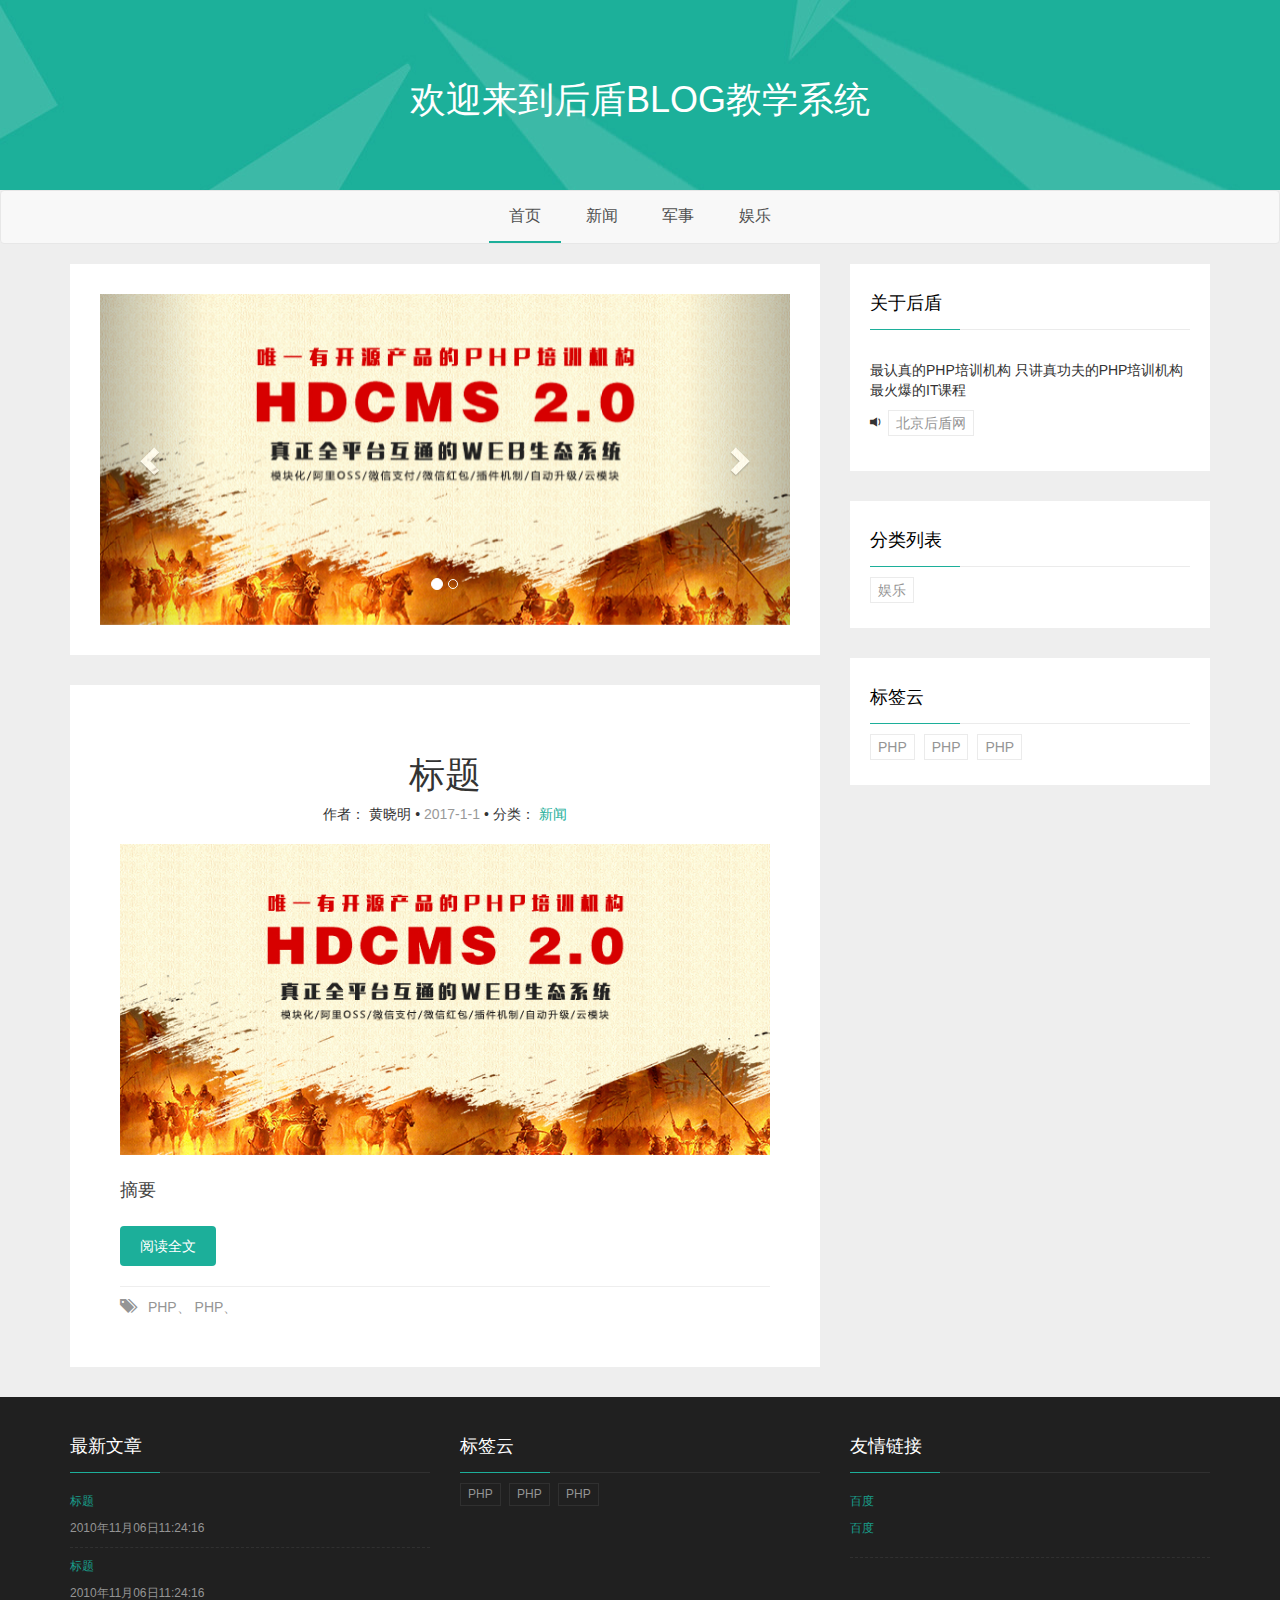
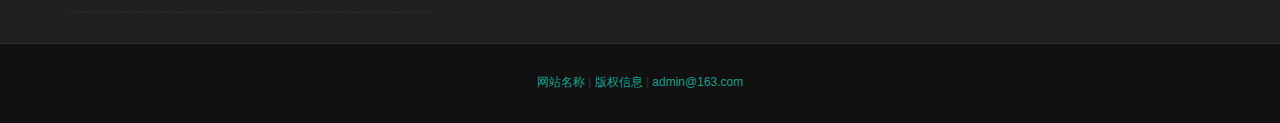
<file: old/doc/前台模板/index.html>
<!DOCTYPE html PUBLIC "-//W3C//DTD XHTML 1.0 Transitional//EN" "http://www.w3.org/TR/xhtml1/DTD/xhtml1-transitional.dtd">
<html xmlns="http://www.w3.org/1999/xhtml" xml:lang="en">
	<head>
		<meta http-equiv="Content-Type" content="text/html;charset=UTF-8">
		<title>hdphp教学博客-首页</title>
		<!--描述和摘要-->
		<meta name="Description" content=""/>
		<meta name="Keywords" content=""/>
		<!--载入公共模板-->
		<meta name="viewport" content="width=device-width,initial-scale=1,minimum-scale=1,maximum-scale=1,user-scalable=no" />
		<link rel="stylesheet" type="text/css" href="./org/bootstrap-3.3.5-dist/css/bootstrap.min.css" />
		<script src="./js/jquery-1.11.3.min.js" type="text/javascript" charset="utf-8"></script>
		<script src="./org/bootstrap-3.3.5-dist/js/bootstrap.min.js" type="text/javascript" charset="utf-8"></script>
		<link rel="stylesheet" type="text/css" href="./css/index.css" />
		<link rel="stylesheet" type="text/css" href="./css/backTop.css"/>
	</head>
	<body>
		<header>
			<div class="container">
				<div class="row">
					<div class="col-sm-12">
						<h1>欢迎来到后盾BLOG教学系统</h1>
					</div>
				</div>
			</div>
		</header>
		<nav role="navigation" class="navbar navbar-default">
			<div class="container">
				<div class="row">
					<div class="col-sm-12" >
					
						<div class="navbar-header">
							
							<button type="button" class="navbar-toggle" data-toggle="collapse" data-target="#example-navbar-collapse">
							
								<span class="sr-only">切换导航</span>
								
								<span class="icon-bar"></span>
								<span class="icon-bar"></span>
								<span class="icon-bar"></span>
							</button>
						</div>
						
						
						<div class="collapse navbar-collapse" id="example-navbar-collapse">
							<ul class="_menu" >
								<li class="_active"><a href="index.html">首页</a></li>
								<li><a href="">新闻</a></li>
								<li><a href="">军事</a></li>
								<li><a href="">娱乐</a></li>
							</ul>
						</div>
					</div>
				</div>
			</div>
		</nav>
		<section>
			<div class="container">
				<div class="row">
					<!--标签规定文档的主要内容main-->
					<main class="col-md-8">
						<article class="_carousel">
							<div id="carousel-example-generic" class="carousel slide" data-ride="carousel">
							  <!-- Indicators -->
							  <ol class="carousel-indicators">
							    <li data-target="#carousel-example-generic" data-slide-to="0" class="active"></li>
							    <li data-target="#carousel-example-generic" data-slide-to="1"></li>
							  </ol>
							
							  <!-- Wrapper for slides -->
							  <div class="carousel-inner" role="listbox">
							    <div class="item active">
							      <img src="./images/1.jpg">
							    </div>
							    <div class="item">
							       <img src="./images/2.jpg">
							    </div>
							  </div>
							
							  <!-- Controls -->
							  <a class="left carousel-control" href="#carousel-example-generic" role="button" data-slide="prev">
							    <span class="glyphicon glyphicon-chevron-left" aria-hidden="true"></span>
							  </a>
							  <a class="right carousel-control" href="#carousel-example-generic" role="button" data-slide="next">
							    <span class="glyphicon glyphicon-chevron-right" aria-hidden="true"></span>
							  </a>
							</div>
						</article>
						<article>
							<div class="_head">
								<h1>标题</h1>
								<span>
								作者：
								黄晓明
								</span>
								•
								<!--pubdate表⽰示发布⽇日期-->
								<time pubdate="pubdate" datetime="2017-1-1">2017-1-1</time>
								•
								分类：
								<a href="list.html">新闻</a>
							</div>
							<div class="_digest">
							<img src="./images/1.jpg"  class="img-responsive"/>
								<p>
									摘要
								</p>
							</div>
							<div class="_more">
								<a href="" class="btn btn-default">阅读全文</a>
							</div>
							<div class="_footer">
								<i class="glyphicon glyphicon-tags"></i>
								<a href="">PHP</a>、
								<a href="">PHP</a>、
							</div>
						</article>
					</main>
						<aside class="col-md-4 hidden-sm hidden-xs">
						<div class="_widget">
							<h4>关于后盾</h4>
							<div class="_info">
								<p>最认真的PHP培训机构 只讲真功夫的PHP培训机构 最火爆的IT课程</p>
								<p>
									<i class="glyphicon glyphicon-volume-down"></i>
									<a href="http://www.houdunwang.com" target="_blank">北京后盾网</a>
								</p>
							</div>
						</div>
						<div class="_widget">
							<h4>分类列表</h4>
							<div>
								<a href="">娱乐</a>
							</div>
						</div>
						<div class="_widget">
							<h4>标签云</h4>
							<div class="_tag">
								<a href="">PHP</a>
								<a href="">PHP</a>
								<a href="">PHP</a>
							</div>
						</div>
						
					</aside>
				</div>
			</div>
		</section>
			<footer class="hidden-xs">
			<div class="container">
				<div class="row">
					<div class="col-sm-4">
						<h4 class="_title">最新文章</h4>
						<div id="" class="_single">
							<p><a href="">标题</a></p>
							<time>2010年11月06日11:24:16</time>
						</div>
							<div id="" class="_single">
							<p><a href="">标题</a></p>
							<time>2010年11月06日11:24:16</time>
						</div>
					</div>
					<div class="col-sm-4 footer_tag">
						<div id="">
							<h4 class="_title">标签云</h4>
							<a href="">PHP</a>
							<a href="">PHP</a>
							<a href="">PHP</a>
						</div>
					</div>
					<div class="col-sm-4">
						<h4 class="_title">友情链接</h4>
						<div id="" class="_single">
							<p><a href="" target="_blank">百度</a></p>
							<p><a href="" target="_blank">百度</a></p>
						</div>
					</div>
				</div>
			</div>
		</footer>
		<div class="footer_bottom">
			<div class="container">
				<div class="row">
					<div class="col-sm-12">
						<a href="">网站名称</a>
						 | 
						<a href="">版权信息</a>
						 |
						<a href="">admin@163.com</a>
					</div>
				</div>
			</div>
		</div>
		<!--返回顶部自己写的插件-->
		<script src="./js/backTop.js" type="text/javascript" charset="utf-8"></script>
		<script type="text/javascript">
			$(function(){
				//插件使用
				$('.back_top').backTop({right:30});
			})
		</script>
		<div class="back_top hidden-xs hidden-md">
			<i class="glyphicon glyphicon-menu-up"></i>
		</div>
	</body>
</html>
</file>
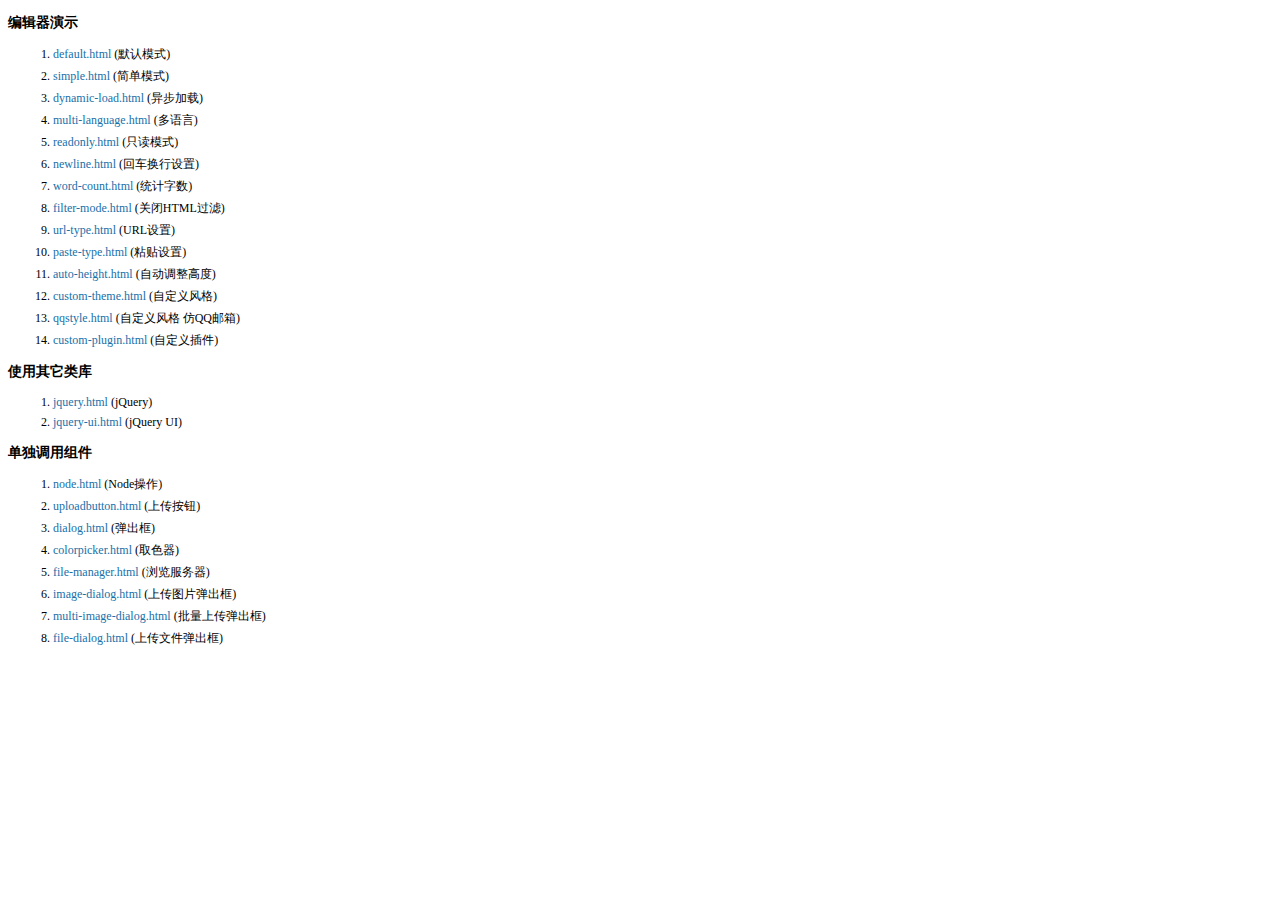
<file: oldphp/mall/static/js/kindeditor/examples/index.html>
<!doctype html>
<html>
	<head>
		<meta charset="utf-8" />
		<title>KindEditor Examples</title>
		<style>
			body {
				font-size: 12px;
				font-family: Tahoma, Simsun;
			}
			h3 {
				font-size: 14px;
			}
			a {
				color: #1870a9;
				text-decoration: none;
			}
			a:hover {
				color: #BC2A4D;
			}
			li {
				margin: 5px;
			}
		</style>
	</head>
	<body>
		<h3>编辑器演示</h3>
		<ol>
			<li><a href="default.html" target="_blank">default.html</a> (默认模式)</li>
			<li><a href="simple.html" target="_blank">simple.html</a> (简单模式)</li>
			<li><a href="dynamic-load.html" target="_blank">dynamic-load.html</a> (异步加载)</li>
			<li><a href="multi-language.html" target="_blank">multi-language.html</a> (多语言)</li>
			<li><a href="readonly.html" target="_blank">readonly.html</a> (只读模式)</li>
			<li><a href="newline.html" target="_blank">newline.html</a> (回车换行设置)</li>
			<li><a href="word-count.html" target="_blank">word-count.html</a> (统计字数)</li>
			<li><a href="filter-mode.html" target="_blank">filter-mode.html</a> (关闭HTML过滤)</li>
			<li><a href="url-type.html" target="_blank">url-type.html</a> (URL设置)</li>
			<li><a href="paste-type.html" target="_blank">paste-type.html</a> (粘贴设置)</li>
			<li><a href="auto-height.html" target="_blank">auto-height.html</a> (自动调整高度)</li>
			<li><a href="custom-theme.html" target="_blank">custom-theme.html</a> (自定义风格)</li>
			<li><a href="qqstyle.html" target="_blank">qqstyle.html</a> (自定义风格 仿QQ邮箱)</li>
			<li><a href="custom-plugin.html" target="_blank">custom-plugin.html</a> (自定义插件)</li>
		</ol>
		<h3>使用其它类库</h3>
		<ol>
			<li><a href="jquery.html" target="_blank">jquery.html</a> (jQuery)</li>
			<li><a href="jquery-ui.html" target="_blank">jquery-ui.html</a> (jQuery UI)</li>
		</ol>
		<h3>单独调用组件</h3>
		<ol>
			<li><a href="node.html" target="_blank">node.html</a> (Node操作)</li>
			<li><a href="uploadbutton.html" target="_blank">uploadbutton.html</a> (上传按钮)</li>
			<li><a href="dialog.html" target="_blank">dialog.html</a> (弹出框)</li>
			<li><a href="colorpicker.html" target="_blank">colorpicker.html</a> (取色器)</li>
			<li><a href="file-manager.html" target="_blank">file-manager.html</a> (浏览服务器)</li>
			<li><a href="image-dialog.html" target="_blank">image-dialog.html</a> (上传图片弹出框)</li>
			<li><a href="multi-image-dialog.html" target="_blank">multi-image-dialog.html</a> (批量上传弹出框)</li>
			<li><a href="file-dialog.html" target="_blank">file-dialog.html</a> (上传文件弹出框)</li>
		</ol>
	</body>
</html>
</file>
<file: old/doc/前台模板/css/index.css>
li {
  list-style: none;
}
a {
  color: #1CAF9A;
}
a:hover {
  text-decoration: none;
  color: black;
}
body {
  background: #eeeeee;
}
header {
  text-align: center;
  background: #1CAF9A url(../images/bg.jpg) no-repeat;
  padding-top: 60px;
  padding-bottom: 60px;
  background-position: center;
}
@media screen and (max-width: 768px) {
  header {
    padding: 30px;
  }
  header h1 {
    font-size: 30px;
  }
}
header h1 {
  color: white;
}
nav {
  border-top: 1px solid #ebebeb;
  border-bottom: 2px solid #e1e1e1;
  text-align: center;
  font-size: 16px;
  background: white;
}
@media (max-width: 768px) {
  nav {
    text-align: left;
  }
  nav .navbar-header {
    text-align: center;
  }
  nav .navbar-header button.navbar-toggle {
    float: none;
    border: none;
  }
  nav .navbar-header button.navbar-toggle span.icon-bar {
    width: 30px;
    background: #000000;
  }
  nav .navbar-header button.navbar-toggle:hover {
    background: none;
  }
}
nav ul._menu {
  margin-bottom: 0px;
  padding-left: 0;
}
nav ul._menu li {
  display: inline-block;
  padding: 14px 20px;
}
@media (max-width: 768px) {
  nav ul._menu li {
    display: block;
  }
}
nav ul._menu li a {
  color: #505050;
}
nav ul._menu li._active {
  border-bottom: 2px solid #1CAF9A;
}
nav ul._menu li:hover a {
  color: #1CAF9A;
}
section main article {
  background: white;
  padding: 50px;
  text-align: center;
  margin-bottom: 30px;
}
@media screen and (max-width: 768px) {
  section main article {
    padding: 20px;
  }
}
section main article._carousel {
  padding: 30px;
}
@media screen and (max-width: 768px) {
  section main article._carousel {
    padding: 0px;
  }
}
@media (max-width: 768px) {
  section main article ._head h1 {
    font-size: 2em;
  }
}
section main article ._head time {
  color: #999;
}
section main article .category_title span {
  color: #999;
}
section main article ._digest {
  margin-top: 20px;
}
section main article ._digest p {
  color: #444443;
  text-align: left;
  font-size: 18px;
  line-height: 1.7em;
}
@media screen and (max-width: 768px) {
  section main article ._digest p {
    height: 5em;
    overflow: hidden;
  }
}
section main article ._digest img {
  margin-bottom: 20px;
}
section main article ._more {
  text-align: left;
  margin-top: 20px;
}
section main article ._more .btn-default {
  color: white;
  background: #1CAF9A;
  border: none;
  padding: 10px 20px;
  transition: all 0.2s ease-in-out 0s;
}
section main article ._more .btn-default:hover {
  background: #000000;
  color: white;
}
section main article ._footer {
  margin-top: 20px;
  border-top: 1px solid #eee;
  padding-top: 10px;
  text-align: left;
  color: #959595;
}
section main article ._footer i {
  margin-right: 10px;
  color: #959595;
}
section main article ._footer a {
  color: #959595;
}
section main article ._footer a:hover {
  color: #1CAF9A;
}
section aside ._widget {
  background: white;
  padding: 20px;
  margin-bottom: 30px;
}
section aside ._widget h4 {
  border-bottom: 1px solid #ebebeb;
  padding-bottom: 15px;
  position: relative;
  color: #000;
}
section aside ._widget h4:after {
  background: #1CAF9A;
  bottom: -1px;
  content: "";
  height: 1px;
  left: 0;
  position: absolute;
  width: 90px;
}
section aside ._widget ._info {
  margin-top: 0;
  padding-top: 20px;
}
section aside ._widget a {
  color: #959595;
  border: 1px solid #ebebeb;
  margin: 0 5px 5px 0px;
  padding: 2px 7px;
  display: inline-block;
  transition: all 0.2s ease 0s;
}
section aside ._widget a:hover {
  background: #1CAF9A;
  color: white;
}
.bottom_a a {
  color: #199f8c;
}
.bottom_a a:hover {
  color: white;
}
footer {
  background: #202020;
  padding: 30px 0;
  color: #959595;
  font-size: 12px;
}
footer ._title {
  border-bottom: 1px solid #303030;
  padding-bottom: 15px;
  position: relative;
  color: white;
}
footer ._title:after {
  background: #1CAF9A;
  bottom: -1px;
  content: "";
  height: 1px;
  left: 0;
  position: absolute;
  width: 90px;
}
footer ._single {
  border-bottom: 1px dashed #303030;
  padding: 10px 0;
}
footer a {
  color: #199f8c;
}
footer a:hover {
  color: white;
}
footer .footer_tag a {
  color: #959595;
  border: 1px solid #303030;
  margin: 0 5px 5px 0px;
  padding: 2px 7px;
  display: inline-block;
  transition: all 0.2s ease 0s;
}
footer .footer_tag a:hover {
  background: #1CAF9A;
  color: white;
}
.footer_bottom {
  border-top: 1px solid #303030;
  text-align: center;
  background: #111111;
  min-height: 80px;
  font-size: 12px;
  padding-top: 30px;
}
.footer_bottom a {
  color: #199f8c;
}
.footer_bottom a:hover {
  color: white;
}
/*# sourceMappingURL=index.css.map */
</file>
<file: old/doc/前台模板/css/backTop.css>
.back_top {
  width: 30px;
  height: 30px;
  background: #1CAF9A;
  text-align: center;
  border-radius: 3px;
  cursor: pointer;
  opacity: 0.5;
}
.back_top i {
  color: white;
  line-height: 30px;
  font-size: 12px;
}
/*# sourceMappingURL=backTop.css.map */
</file>
